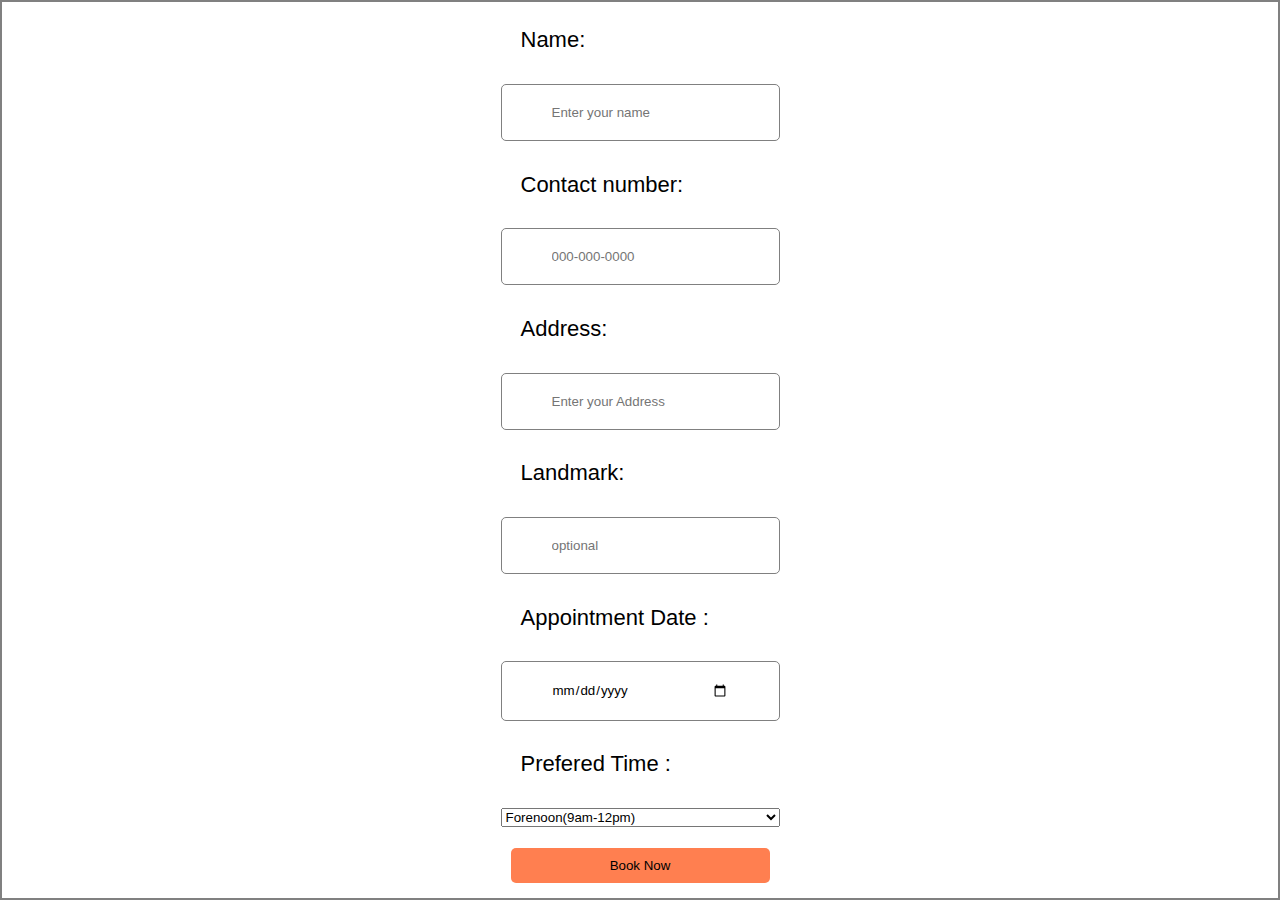
<file: booking.html>
<!DOCTYPE html>
<html>
<head>
   
    <meta name="viewport" content="width=device-width, initial-scale=1.0">
    <title>Booking</title>
    <link rel="stylesheet" type="text/css" href="./booking.css"/>
</head>
<body>
    
    <form>
        <label>
            Name:
        </label>
        <input type="text" placeholder="Enter your name" required />
        <label>
            Contact number:
        </label>
        <input type="tel" placeholder="000-000-0000" required maxlength="10"/>
        <label for="address">
            Address:
        
        </label >
        <input type="text" id="address"placeholder="Enter your Address" required/>
        <label>
            Landmark:
        </label>
        <input type="text" placeholder="optional"/>
        <label>
            Appointment Date :
        </label>
        <input type="date" required/>
        <label>
            Prefered Time :
        </label>
        <select required>
            <option> Forenoon(9am-12pm)</option>
            <option>Afternoon(1pm-5pm)</option>
            <option>Anytime</option>
        </select>
        <button>Book Now</button>
    </form>
    
</body>
</html>
</file>
<file: booking.css>
*{
    margin:0;
    padding:0;
    box-sizing: border-box;
    font-family: 'Mukta', sans-serif;
    
   }

@import url('https://fonts.googleapis.com/css2?family=Mukta:wght@500&display=swap');

body{
    background-image: url();
    background-repeat: no-repeat;
    background-size: 100% 100%;
}  
form{
    height:100vh;
    display: grid;
    grid-template-columns: auto;
    justify-content: center;
    align-items: center;
    flex-direction: column;
    border:2px solid grey;
}
form label{
    margin:20px;
    font-size:22px;
}
form input{
    outline:none;
    border-radius: 5px;
    border:1px solid gray;
    padding:20px 50px;
}
form button{
    margin:10px;
    border:none;
    padding:10px 5px;
    background-color: coral;
    border-radius:5px;
}
form button:hover{
    background-color: chocolate;
    box-shadow: 0 0 5px black;
    color:white;
}
</file>
